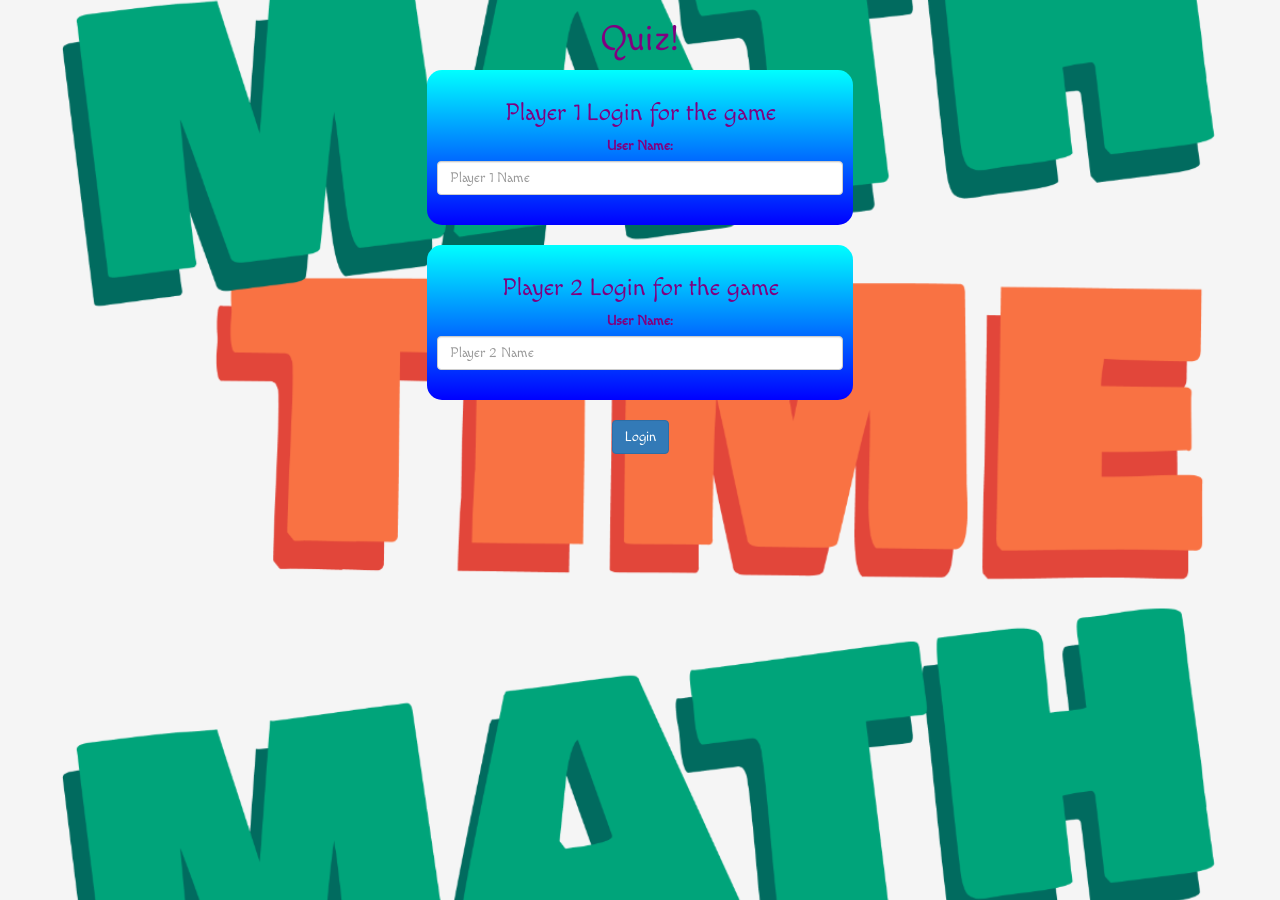
<file: index.html>
<!DOCTYPE html>
<html>
<head>
	<title>Math Quiz</title>

<meta name="viewport" content="width=device-width, initial-scale=1">
<link rel="stylesheet" href="https://maxcdn.bootstrapcdn.com/bootstrap/3.4.0/css/bootstrap.min.css">
<script src="https://ajax.googleapis.com/ajax/libs/jquery/3.4.1/jquery.min.js"></script>
<script src="https://maxcdn.bootstrapcdn.com/bootstrap/3.4.0/js/bootstrap.min.js"></script>
<link href="https://fonts.googleapis.com/css2?family=Macondo&display=swap" rel="stylesheet">
<link rel="stylesheet" type="text/css" href="game.css">
</head>
<body>
	<center>
		<h1>Quiz!</h1>
		<div class = "col-lg-4 col-sm-8 col-xs-11 login_div1">
			<h3>Player 1 Login for the game</h3>
			<label>User Name:</label>
			<input class = "form-control" id = "player1_name_input" placeholder = "Player 1 Name">
			<br>
		</div>
		<br>
		<div class = "col-lg-4 col-sm-8 col-xs-11 login_div2">
			<h3>Player 2 Login for the game</h3>
			<label>User Name:</label>
			<input class = "form-control" id = "player2_name_input" placeholder = "Player 2 Name">
			<br>
		</div>
		<br>
		<button class = "btn btn-primary" onclick = "login()">Login</button>
	</center>
	<script src="game_login.js"></script>
</body>
</html>
</file>
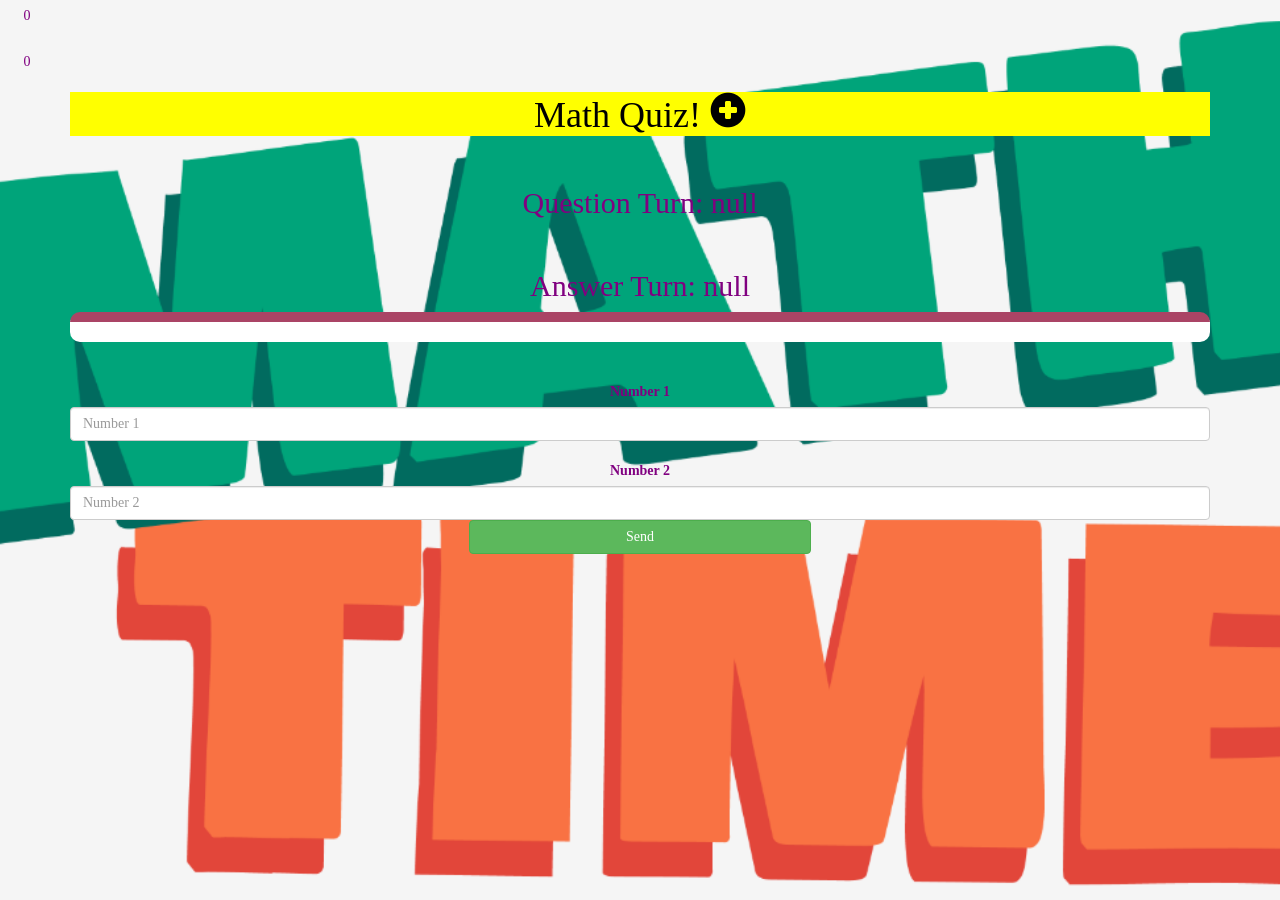
<file: game_page.html>
<html>
    <head>
        <title>Math Quiz!</title>
        <meta name="viewport" content="width=device-width, initial-scale=1">  
<link rel="stylesheet" href="https://maxcdn.bootstrapcdn.com/bootstrap/3.4.0/css/bootstrap.min.css">
<script src="https://ajax.googleapis.com/ajax/libs/jquery/3.4.1/jquery.min.js"></script>
<script src="https://maxcdn.bootstrapcdn.com/bootstrap/3.4.0/js/bootstrap.min.js"></script>
<link rel="stylesheet" href="https://cdnjs.cloudflare.com/ajax/libs/font-awesome/4.7.0/css/font-awesome.min.css">
        <link rel = "stylesheet" href = "game.css">
    </head>
    <body>
    <h4 id = "player1_name"></h4>
    <span id = "player1_score"></span>
    <br>
    <br>
    <h4 id = "player2_name"></h4>
    <span id = "player2_score"></span>
    <div class = "container">
        <center>
            <h1 style = "color: black; background-color: yellow;">Math Quiz! <span class = "	glyphicon glyphicon-plus-sign"></span></h1>
            <br>
            <h2 id = "player_question"></h2>
            <br>
            <h2 id = "player_answer"></h2>
            <div id = "output"></div>
            <br>
            <br>
            <label>Number 1</label>
            <br>
            <input id = "number1" placeholder = "Number 1" class = "form-control">
            <br>
            <label>Number 2</label>
            <br>
            <input id = "number2" placeholder = "Number 2" class = "form-control">
            <button class = "btn btn-success" onclick = "Send()"style = "width: 30%;">Send </button>
        </center>
    </div>
        <script src = "game_page.js"></script>
    </body>
</html>
</file>
<file: game.css>
body
{
	background-image: url("math quiz.png");
	background-position: center;
	background-size: cover;
	font-family: 'Macondo', cursive;
	color: purple;
}

	.login_div1 , .login_div2
	{
		background: linear-gradient(aqua 0%, blue 100%);
		padding: 10px;
		float: none;
		border-radius: 15px;
	}


#player1_name , #player2_name
{
	display: inline-block;
	margin-left: 20px;
}
#word
{
	width: 60%;
}
#word_display
{
	letter-spacing: 5px;
}
#output
{
background: white;
border-radius: 10px;
border-top: 10px solid #AA4465;
padding: 10px;
float: none;
text-align: left;
}
</file>
